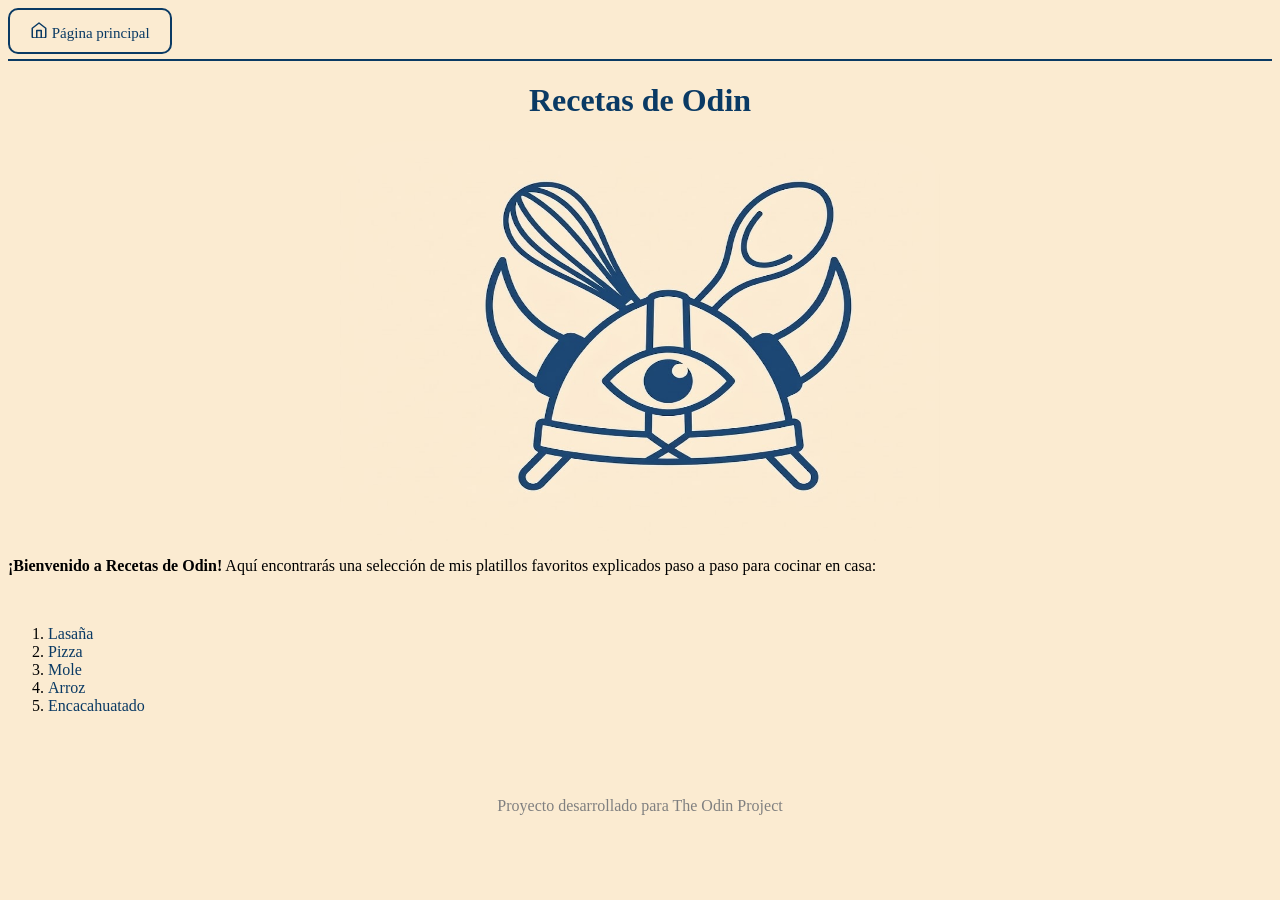
<file: index.html>
<!DOCTYPE html>
<html lang="es">
<head>
    <meta charset="UTF-8">
    <meta name="viewport" content="width=device-width, initial-scale=1.0">
    <title>Recetas de Odin</title>
    <link rel="stylesheet" href="./Styles/styles.css">
</head>
<body>
    <nav>
        <ul>
            <li><a href="./index.html" noopener noreferrer title="Página principal"><svg xmlns="http://w3.org" viewBox="0 0 24 20" width="18" height="18" fill="none" stroke="currentColor" stroke-width="2" stroke-linecap="round" stroke-linejoin="round">
            <path d="m3 9 9-7 9 7v11a2 2 0 0 1-2 2H5a2 2 0 0 1-2-2z"/>
            <polyline points="9 22 9 12 15 12 15 22"/>
        </svg> Página principal</a></li>
        </ul>
    </nav>
    <h1>Recetas de Odin</h1>
    <img src="./images/logo.jpeg" alt="Logo" width="350" height="350">
    <p><strong>¡Bienvenido a Recetas de Odin!</strong> Aquí encontrarás una selección de mis platillos favoritos explicados paso a paso para cocinar en casa: </p>
    <br>
    <ol>
        <li><a href="./recipes/lasagna.html" noopener noreferrer title="Lasaña">Lasaña</a></li>
        <li><a href="./recipes/pizza.html" noopener noreferrer title="Pizza">Pizza</a></li>
        <li><a href="./recipes/mole.html" noopener noreferrer title="Mole">Mole</a></li>
        <li><a href="./recipes/arroz.html" noopener noreferrer title="Arroz">Arroz</a></li>
        <li><a href="./recipes/encacahuatado.html" noopener noreferrer title="Encacahuatado">Encacahuatado</a></li>
    </ol>
    </nav>
    </body>
    <footer><p>Proyecto desarrollado para The Odin Project</p></footer>
</html>
</file>
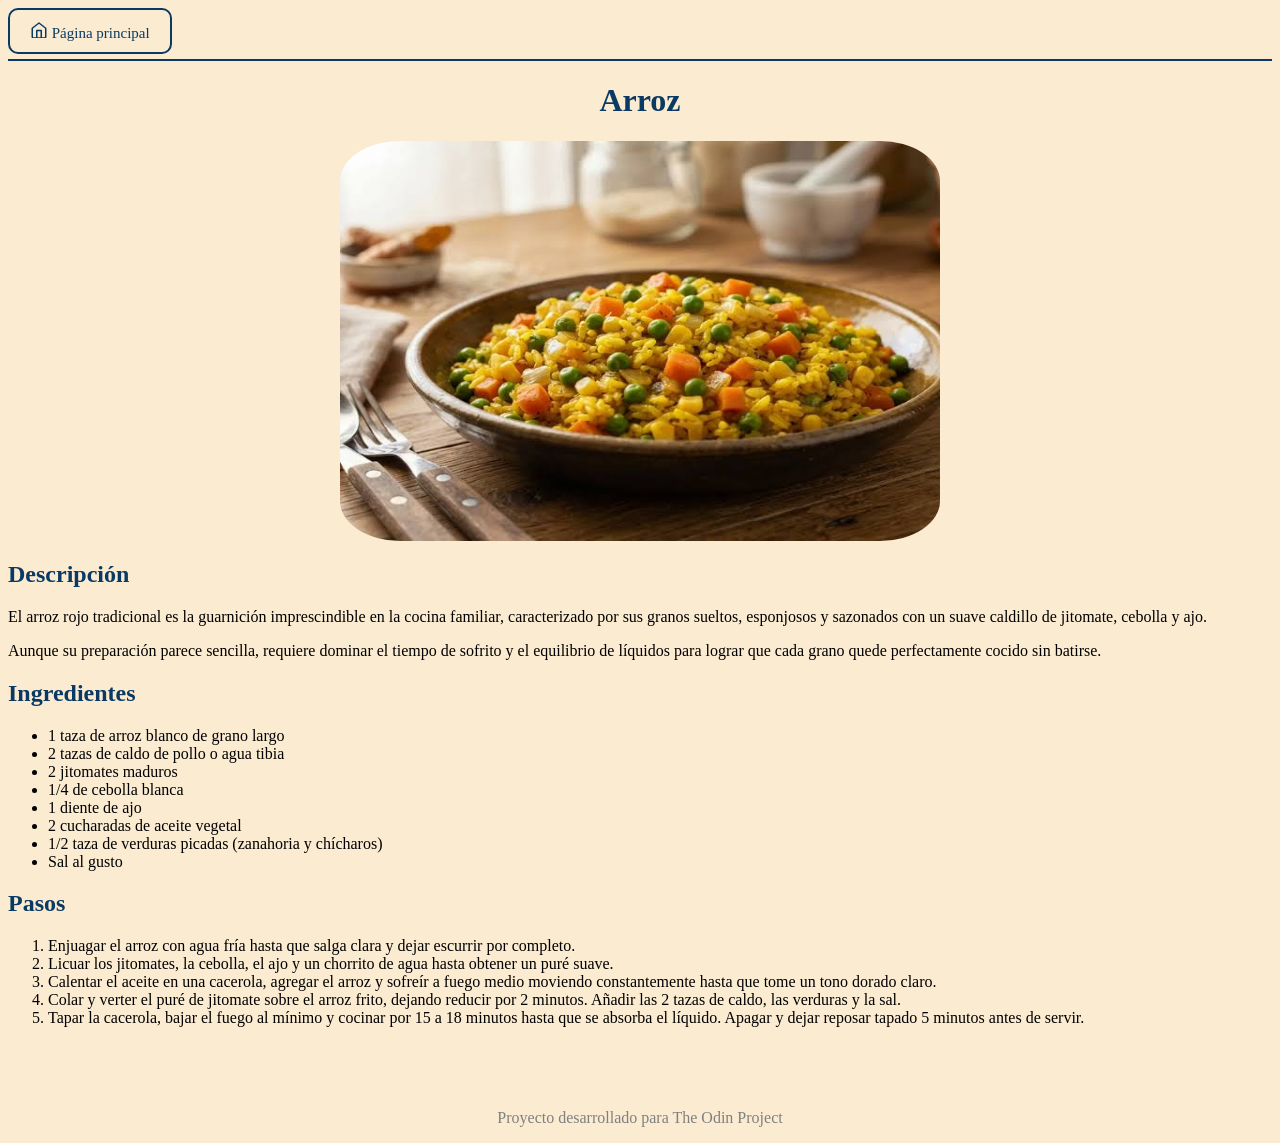
<file: recipes/arroz.html>
<!DOCTYPE html>
<html lang="es">
<head>
    <meta charset="UTF-8">
    <meta name="viewport" content="width=device-width, initial-scale=1.0">
    <title>Arroz</title>
    <link rel="stylesheet" href="../Styles/styles.css">
</head>
<body>
    <nav>
        <ul>
            <li>
                <a href="../index.html" noopener noreferrer title="Página principal"><svg xmlns="http://w3.org" viewBox="0 0 24 20" width="18" height="18" fill="none" stroke="currentColor" stroke-width="2" stroke-linecap="round" stroke-linejoin="round">
                <path d="m3 9 9-7 9 7v11a2 2 0 0 1-2 2H5a2 2 0 0 1-2-2z"/>
                <polyline points="9 22 9 12 15 12 15 22"/>
        </svg> Página principal</a>
            </li>
        </ul>
    </nav>
    <h1>Arroz</h1>
    <img src="../images/arroz.jpeg" alt="Arroz" width="350" height="350">
    <h2>Descripción</h2>
    <p>El arroz rojo tradicional es la guarnición imprescindible en la cocina familiar, caracterizado por sus granos sueltos, esponjosos y sazonados con un suave caldillo de jitomate, cebolla y ajo.</p>
    <p>Aunque su preparación parece sencilla, requiere dominar el tiempo de sofrito y el equilibrio de líquidos para lograr que cada grano quede perfectamente cocido sin batirse.</p>
    <h2>Ingredientes</h2>
    <ul>
        <li>1 taza de arroz blanco de grano largo</li>
        <li>2 tazas de caldo de pollo o agua tibia</li>
        <li>2 jitomates maduros</li>
        <li>1/4 de cebolla blanca</li>
        <li>1 diente de ajo</li>
        <li>2 cucharadas de aceite vegetal</li>
        <li>1/2 taza de verduras picadas (zanahoria y chícharos)</li>
        <li>Sal al gusto</li>
    </ul>
    <h2>Pasos</h2>
    <ol>
        <li>Enjuagar el arroz con agua fría hasta que salga clara y dejar escurrir por completo.</li>
        <li>Licuar los jitomates, la cebolla, el ajo y un chorrito de agua hasta obtener un puré suave.</li>
        <li>Calentar el aceite en una cacerola, agregar el arroz y sofreír a fuego medio moviendo constantemente hasta que tome un tono dorado claro.</li>
        <li>Colar y verter el puré de jitomate sobre el arroz frito, dejando reducir por 2 minutos. Añadir las 2 tazas de caldo, las verduras y la sal.</li>
        <li>Tapar la cacerola, bajar el fuego al mínimo y cocinar por 15 a 18 minutos hasta que se absorba el líquido. Apagar y dejar reposar tapado 5 minutos antes de servir.</li>
    </ol>
</body>
<footer><p>Proyecto desarrollado para The Odin Project</p></footer>
</html>
</file>
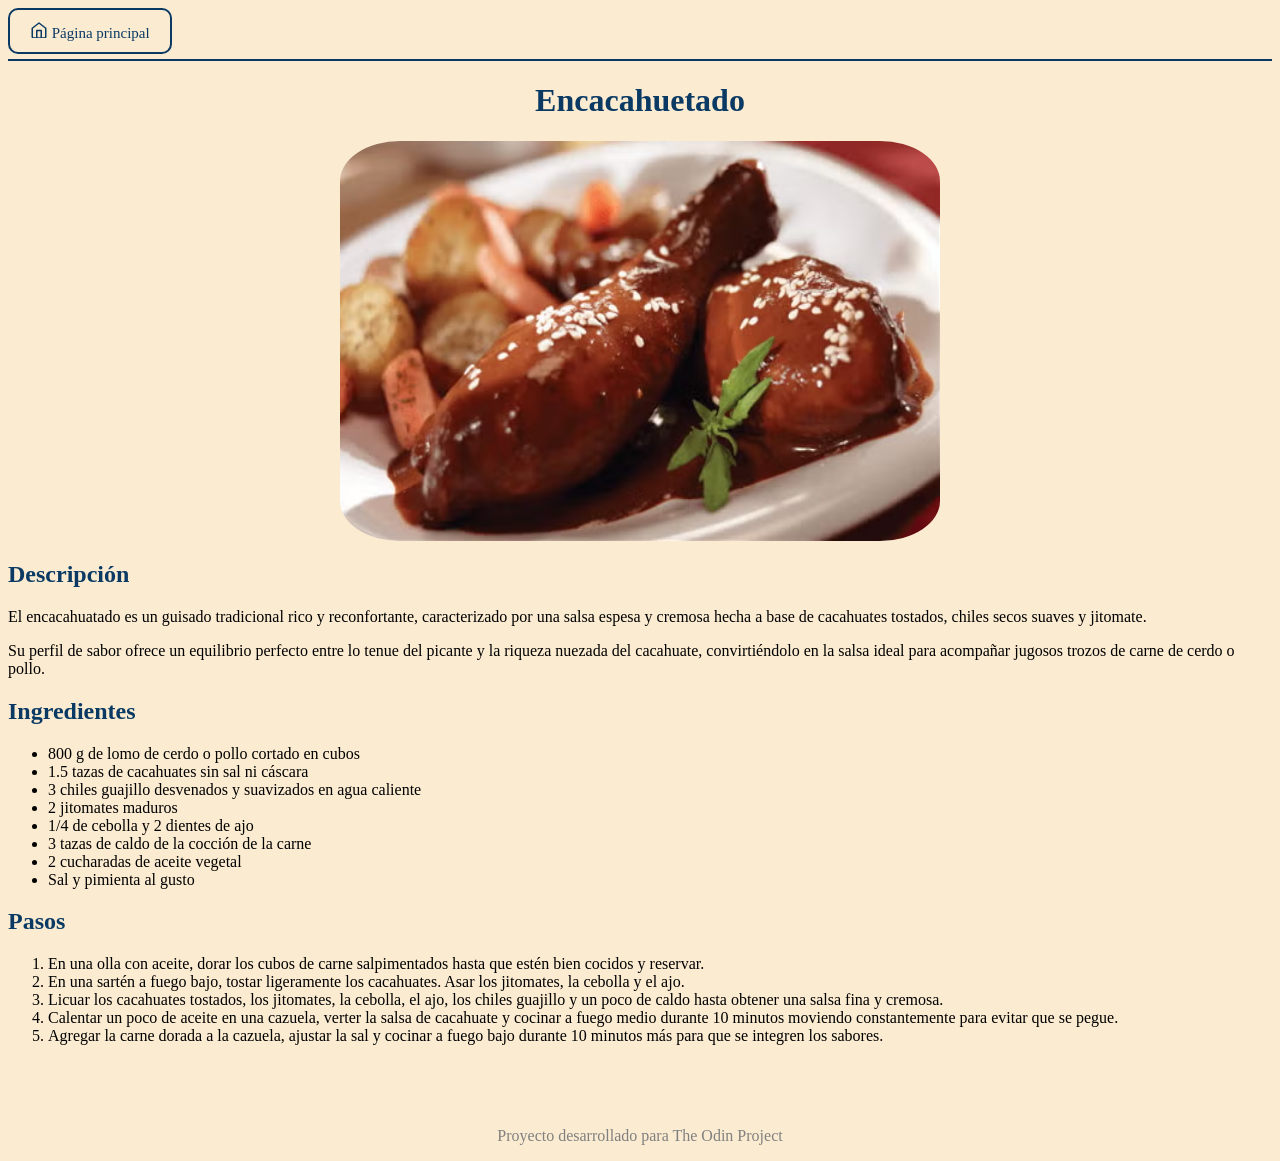
<file: recipes/encacahuatado.html>
<!DOCTYPE html>
<html lang="es">
<head>
    <meta charset="UTF-8">
    <meta name="viewport" content="width=device-width, initial-scale=1.0">
    <title>Encacahuatado</title>
    <link rel="stylesheet" href="../Styles/styles.css">
</head>
<body>
    <nav>
        <ul>
            <li>
                <a href="../index.html" noopener noreferrer title="Página principal"><svg xmlns="http://w3.org" viewBox="0 0 24 20" width="18" height="18" fill="none" stroke="currentColor" stroke-width="2" stroke-linecap="round" stroke-linejoin="round">
                <path d="m3 9 9-7 9 7v11a2 2 0 0 1-2 2H5a2 2 0 0 1-2-2z"/>
                <polyline points="9 22 9 12 15 12 15 22"/>
        </svg> Página principal</a>
            </li>
        </ul>
    </nav>
    <h1>Encacahuetado</h1>
    <img src="../images/encacahuatado.avif" alt="Encacahuatado" width="350" height="350">
    <h2>Descripción</h2>
    <p>El encacahuatado es un guisado tradicional rico y reconfortante, caracterizado por una salsa espesa y cremosa hecha a base de cacahuates tostados, chiles secos suaves y jitomate.</p>
    <p>Su perfil de sabor ofrece un equilibrio perfecto entre lo tenue del picante y la riqueza nuezada del cacahuate, convirtiéndolo en la salsa ideal para acompañar jugosos trozos de carne de cerdo o pollo.</p>
    <h2>Ingredientes</h2>
    <ul>
        <li>800 g de lomo de cerdo o pollo cortado en cubos</li>
        <li>1.5 tazas de cacahuates sin sal ni cáscara</li>
        <li>3 chiles guajillo desvenados y suavizados en agua caliente</li>
        <li>2 jitomates maduros</li>
        <li>1/4 de cebolla y 2 dientes de ajo</li>
        <li>3 tazas de caldo de la cocción de la carne</li>
        <li>2 cucharadas de aceite vegetal</li>
        <li>Sal y pimienta al gusto</li>
    </ul>
    <h2>Pasos</h2>
    <ol>
        <li>En una olla con aceite, dorar los cubos de carne salpimentados hasta que estén bien cocidos y reservar.</li>
        <li>En una sartén a fuego bajo, tostar ligeramente los cacahuates. Asar los jitomates, la cebolla y el ajo.</li>
        <li>Licuar los cacahuates tostados, los jitomates, la cebolla, el ajo, los chiles guajillo y un poco de caldo hasta obtener una salsa fina y cremosa.</li>
        <li>Calentar un poco de aceite en una cazuela, verter la salsa de cacahuate y cocinar a fuego medio durante 10 minutos moviendo constantemente para evitar que se pegue.</li>
        <li>Agregar la carne dorada a la cazuela, ajustar la sal y cocinar a fuego bajo durante 10 minutos más para que se integren los sabores.</li>
    </ol>



</body>
<footer><p>Proyecto desarrollado para The Odin Project</p></footer>
</html>
</file>
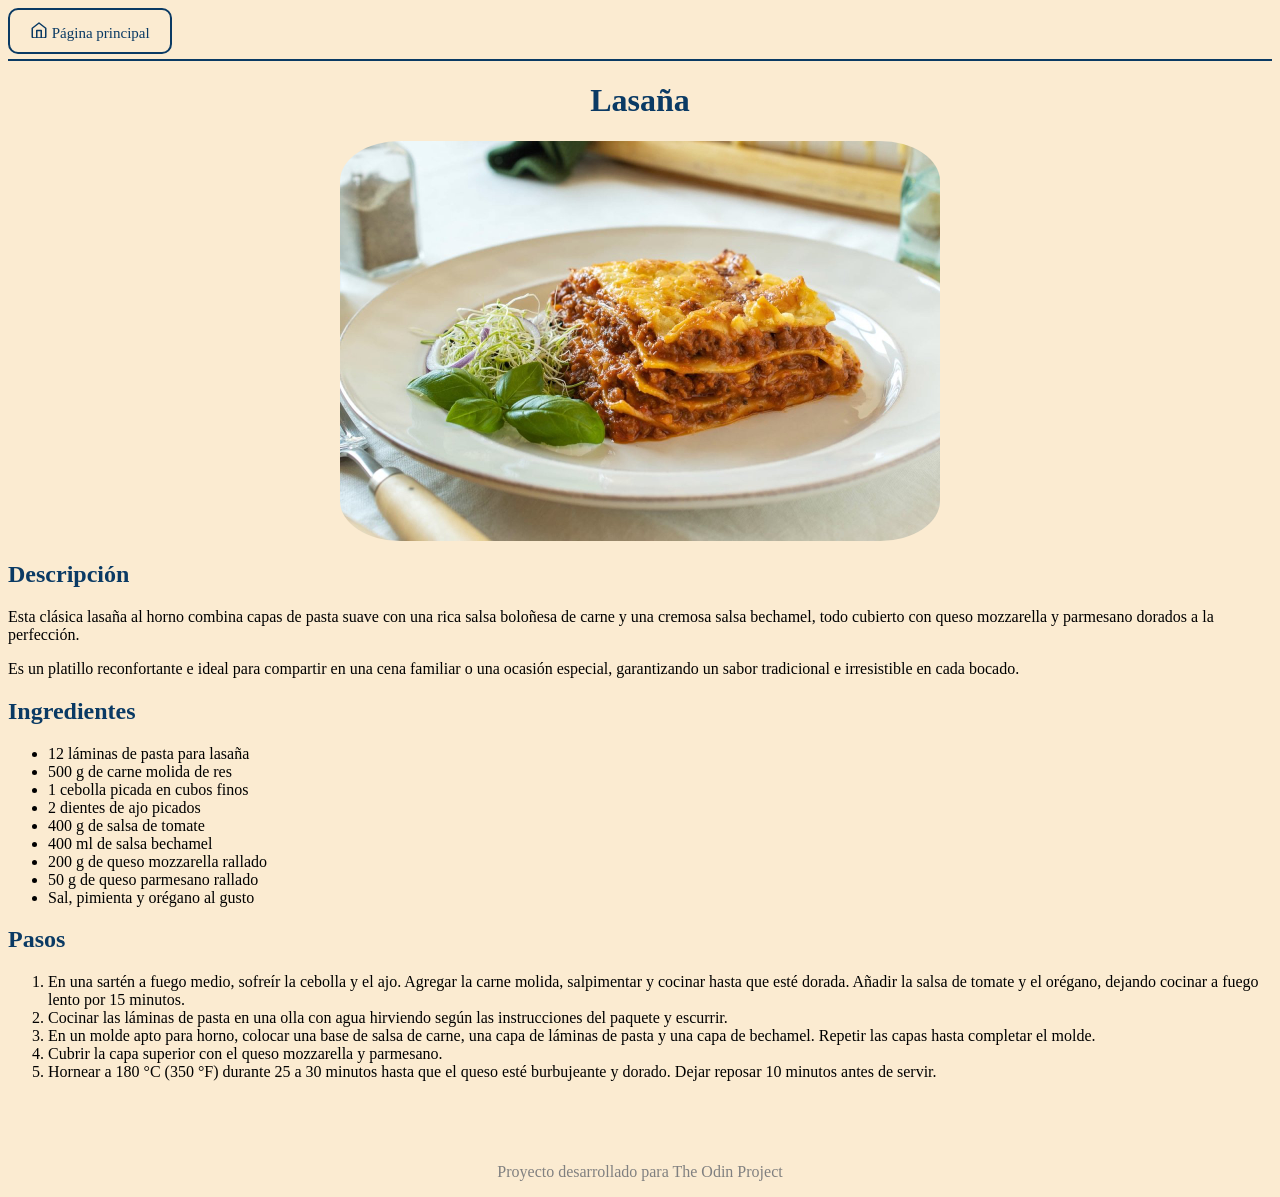
<file: recipes/lasagna.html>
<!DOCTYPE html>
<html lang="es">
<head>
    <meta charset="UTF-8">
    <meta name="viewport" content="width=device-width, initial-scale=1.0">
    <title>Lasaña</title>
    <link rel="stylesheet" href="../Styles/styles.css">
</head>
<body>
    <nav>
        <ul>
            <li>
                <a href="../index.html" noopener noreferrer title="Página principal"><svg xmlns="http://w3.org" viewBox="0 0 24 20" width="18" height="18" fill="none" stroke="currentColor" stroke-width="2" stroke-linecap="round" stroke-linejoin="round">
                <path d="m3 9 9-7 9 7v11a2 2 0 0 1-2 2H5a2 2 0 0 1-2-2z"/>
                <polyline points="9 22 9 12 15 12 15 22"/>
        </svg> Página principal</a>
            </li>
        </ul>
    </nav>
    <h1>Lasaña</h1>
    <img src="../images/lasaña.jpg" alt="Lasaña" width="350" height="350">
    <h2>Descripción</h2>
    <p>Esta clásica lasaña al horno combina capas de pasta suave con una rica salsa boloñesa de carne y una cremosa salsa bechamel, todo cubierto con queso mozzarella y parmesano dorados a la perfección.</p>
    <p>Es un platillo reconfortante e ideal para compartir en una cena familiar o una ocasión especial, garantizando un sabor tradicional e irresistible en cada bocado.</p>

    <h2>Ingredientes</h2>
    <ul>
        <li>12 láminas de pasta para lasaña</li>
        <li>500 g de carne molida de res</li>
        <li>1 cebolla picada en cubos finos</li>
        <li>2 dientes de ajo picados</li>
        <li>400 g de salsa de tomate</li>
        <li>400 ml de salsa bechamel</li>
        <li>200 g de queso mozzarella rallado</li>
        <li>50 g de queso parmesano rallado</li>
        <li>Sal, pimienta y orégano al gusto</li>
    </ul>
    <h2>Pasos</h2>
    <ol>
        <li>En una sartén a fuego medio, sofreír la cebolla y el ajo. Agregar la carne molida, salpimentar y cocinar hasta que esté dorada. Añadir la salsa de tomate y el orégano, dejando cocinar a fuego lento por 15 minutos.</li>
        <li>Cocinar las láminas de pasta en una olla con agua hirviendo según las instrucciones del paquete y escurrir.</li>
        <li>En un molde apto para horno, colocar una base de salsa de carne, una capa de láminas de pasta y una capa de bechamel. Repetir las capas hasta completar el molde.</li>
        <li>Cubrir la capa superior con el queso mozzarella y parmesano.</li>
        <li>Hornear a 180 °C (350 °F) durante 25 a 30 minutos hasta que el queso esté burbujeante y dorado. Dejar reposar 10 minutos antes de servir.</li>
    </ol>
</body>
<footer><p>Proyecto desarrollado para The Odin Project</p></footer>
</html>
</file>
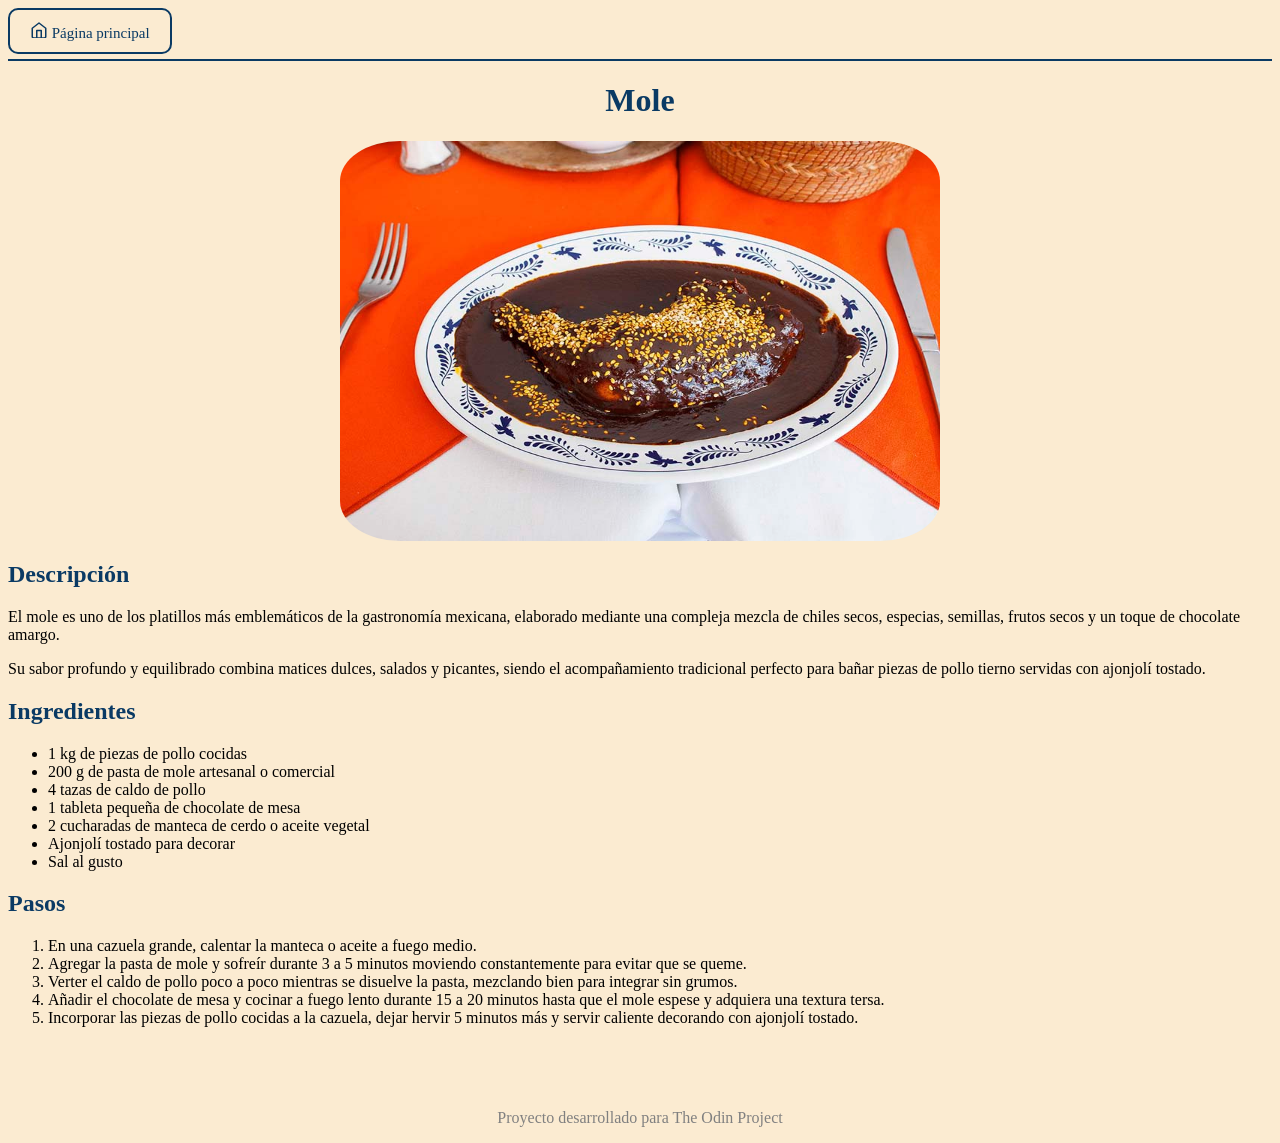
<file: recipes/mole.html>
<!DOCTYPE html>
<html lang="es">
<head>
    <meta charset="UTF-8">
    <meta name="viewport" content="width=device-width, initial-scale=1.0">
    <title>Mole</title>
    <link rel="stylesheet" href="../Styles/styles.css">
</head>
<body>
    <nav>
        <ul>
            <li>
                <a href="../index.html" noopener noreferrer title="Página principal"><svg xmlns="http://w3.org" viewBox="0 0 24 20" width="18" height="18" fill="none" stroke="currentColor" stroke-width="2" stroke-linecap="round" stroke-linejoin="round">
                <path d="m3 9 9-7 9 7v11a2 2 0 0 1-2 2H5a2 2 0 0 1-2-2z"/>
                <polyline points="9 22 9 12 15 12 15 22"/>
        </svg> Página principal</a>
            </li>
        </ul>
    </nav>
    <h1>Mole</h1>
    <img src="../images/mole.jpg" alt="Mole" width="350" height="350">
    <h2>Descripción</h2>
    <p>El mole es uno de los platillos más emblemáticos de la gastronomía mexicana, elaborado mediante una compleja mezcla de chiles secos, especias, semillas, frutos secos y un toque de chocolate amargo.</p>
    <p>Su sabor profundo y equilibrado combina matices dulces, salados y picantes, siendo el acompañamiento tradicional perfecto para bañar piezas de pollo tierno servidas con ajonjolí tostado.</p>
    <h2>Ingredientes</h2>
    <ul>
        <li>1 kg de piezas de pollo cocidas</li>
        <li>200 g de pasta de mole artesanal o comercial</li>
        <li>4 tazas de caldo de pollo</li>
        <li>1 tableta pequeña de chocolate de mesa</li>
        <li>2 cucharadas de manteca de cerdo o aceite vegetal</li>
        <li>Ajonjolí tostado para decorar</li>
        <li>Sal al gusto</li>
    </ul>
    <h2>Pasos</h2>
    <ol>
        <li>En una cazuela grande, calentar la manteca o aceite a fuego medio.</li>
        <li>Agregar la pasta de mole y sofreír durante 3 a 5 minutos moviendo constantemente para evitar que se queme.</li>
        <li>Verter el caldo de pollo poco a poco mientras se disuelve la pasta, mezclando bien para integrar sin grumos.</li>
        <li>Añadir el chocolate de mesa y cocinar a fuego lento durante 15 a 20 minutos hasta que el mole espese y adquiera una textura tersa.</li>
        <li>Incorporar las piezas de pollo cocidas a la cazuela, dejar hervir 5 minutos más y servir caliente decorando con ajonjolí tostado.</li>
    </ol>

</body>
<footer><p>Proyecto desarrollado para The Odin Project</p></footer>
</html>
</file>
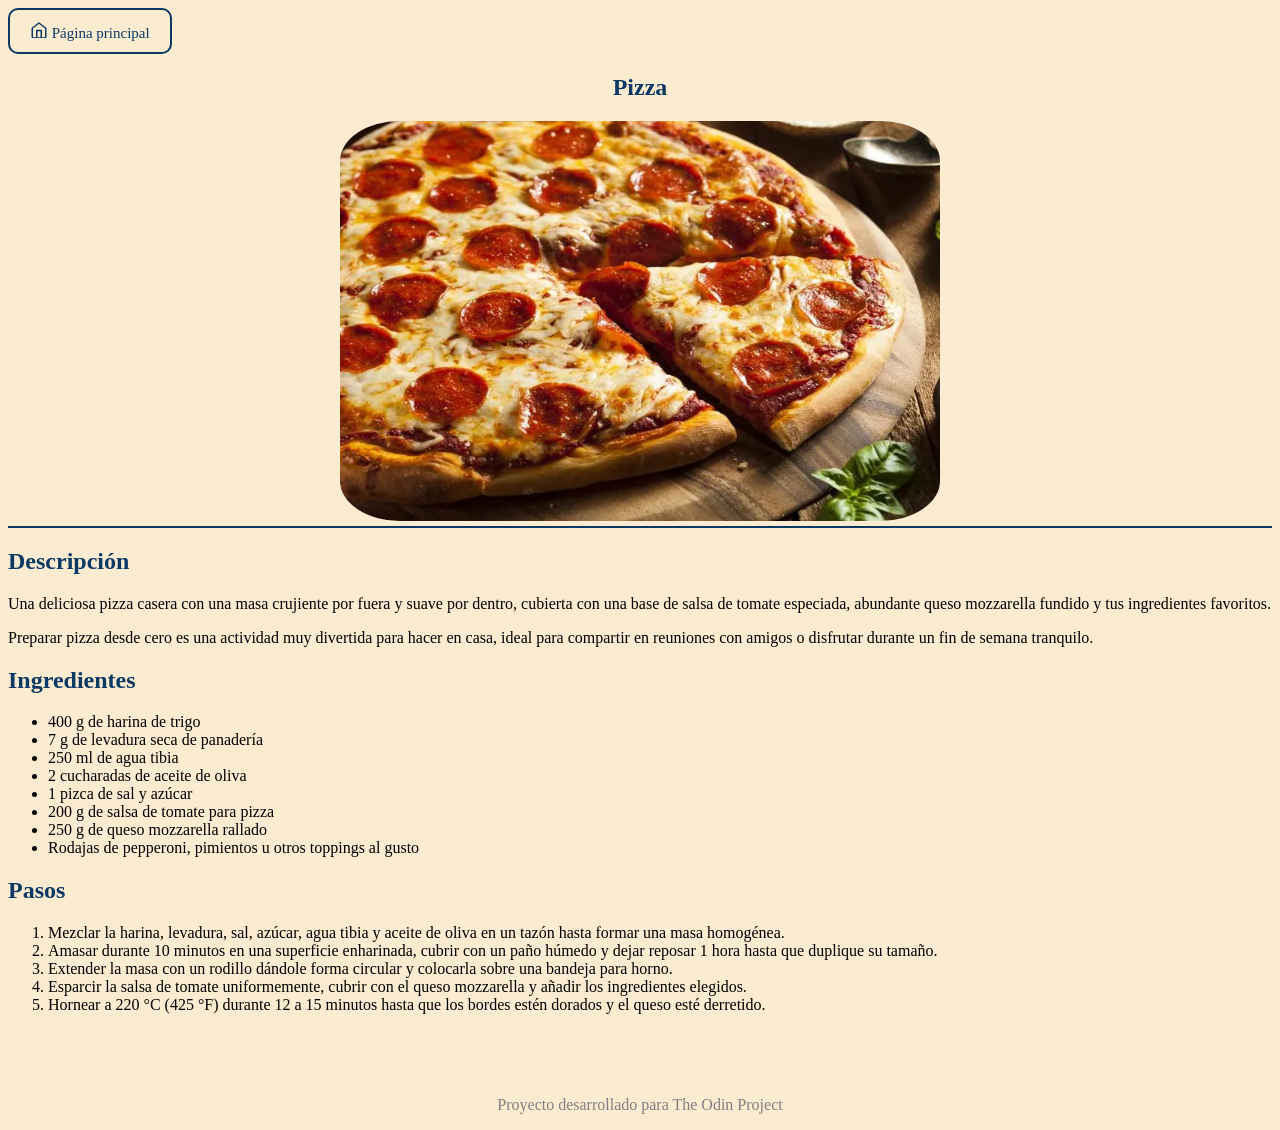
<file: recipes/pizza.html>
<!DOCTYPE html>
<html lang="es">
<head>
    <meta charset="UTF-8">
    <meta name="viewport" content="width=device-width, initial-scale=1.0">
    <title>Pizza</title>
    <link rel="stylesheet" href="../Styles/styles.css">
</head>
<body>
    <nav>
        <ul>
            <li>
                <a href="../index.html" noopener noreferrer title="Página principal"><svg xmlns="http://w3.org" viewBox="0 0 24 20" width="18" height="18" fill="none" stroke="currentColor" stroke-width="2" stroke-linecap="round" stroke-linejoin="round">
                <path d="m3 9 9-7 9 7v11a2 2 0 0 1-2 2H5a2 2 0 0 1-2-2z"/>
                <polyline points="9 22 9 12 15 12 15 22"/>
        </svg> Página principal</a>
            </li>
        </ul>
        <h1>Pizza</h1>
        <img src="../images/pizza.webp" alt="Pizza" width="350" height="350">
    </nav>
        <h2>Descripción</h2>
    <p>Una deliciosa pizza casera con una masa crujiente por fuera y suave por dentro, cubierta con una base de salsa de tomate especiada, abundante queso mozzarella fundido y tus ingredientes favoritos.</p>
    <p>Preparar pizza desde cero es una actividad muy divertida para hacer en casa, ideal para compartir en reuniones con amigos o disfrutar durante un fin de semana tranquilo.</p>
    <h2>Ingredientes</h2>
    <ul>
        <li>400 g de harina de trigo</li>
        <li>7 g de levadura seca de panadería</li>
        <li>250 ml de agua tibia</li>
        <li>2 cucharadas de aceite de oliva</li>
        <li>1 pizca de sal y azúcar</li>
        <li>200 g de salsa de tomate para pizza</li>
        <li>250 g de queso mozzarella rallado</li>
        <li>Rodajas de pepperoni, pimientos u otros toppings al gusto</li>
    </ul>

    <h2>Pasos</h2>

    <ol>
        <li>Mezclar la harina, levadura, sal, azúcar, agua tibia y aceite de oliva en un tazón hasta formar una masa homogénea.</li>
        <li>Amasar durante 10 minutos en una superficie enharinada, cubrir con un paño húmedo y dejar reposar 1 hora hasta que duplique su tamaño.</li>
        <li>Extender la masa con un rodillo dándole forma circular y colocarla sobre una bandeja para horno.</li>
        <li>Esparcir la salsa de tomate uniformemente, cubrir con el queso mozzarella y añadir los ingredientes elegidos.</li>
        <li>Hornear a 220 °C (425 °F) durante 12 a 15 minutos hasta que los bordes estén dorados y el queso esté derretido.</li>
    </ol>

</body>
<footer><p>Proyecto desarrollado para The Odin Project</p></footer>
</html>
</file>
<file: Styles/styles.css>
html{
    background-color: #FBEBD1;
}
img {
    display: block;
    border-radius: 10%;
    margin: 0 auto;
    width: 600px;
    height: 400px;
}
h1{
    text-align: center;
    color: rgb(10, 58, 100);
}
h2{
    color: rgb(10, 58, 100);
}
nav{
    border-bottom: 2px solid rgb(10, 58, 100);
    padding-bottom: 5px;
    width: 100%;
    height: 100%;
}
nav ul{
    list-style-type: none;
    border: 0;
    margin: 0;
    font-size: 25px;
    text-decoration: none;
    padding: 0%;
}
nav a {
    text-decoration: none;
    display: inline-block; 
    color: rgb(10, 58, 100);
    border: 2px solid rgb(10, 58, 100); 
    padding: 10px 20px; 
    border-radius: 10px; 
    font-size: 15px;
}
a{
    text-decoration: none;
    color: rgb(10, 58, 100);
}
footer{
    padding: 50px 0 0 0;
    text-align: center;
    color: gray;
}
</file>
